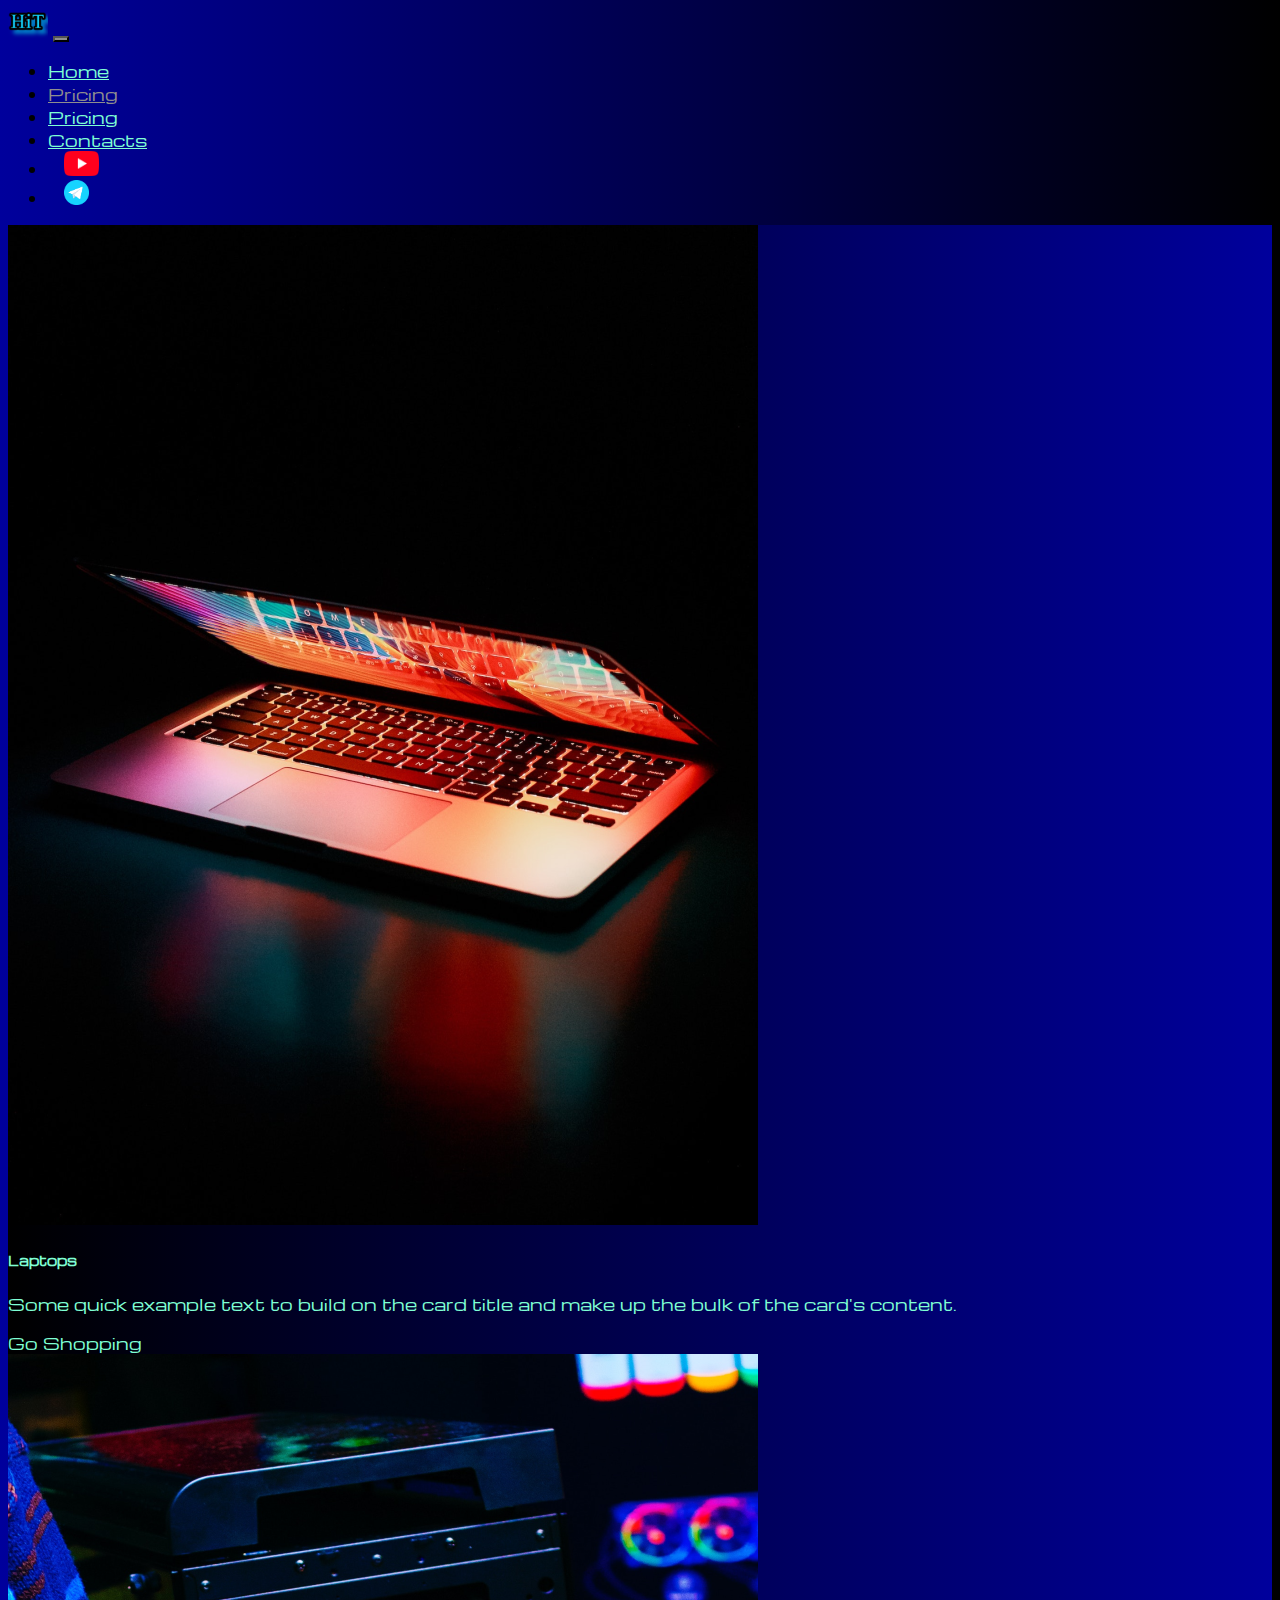
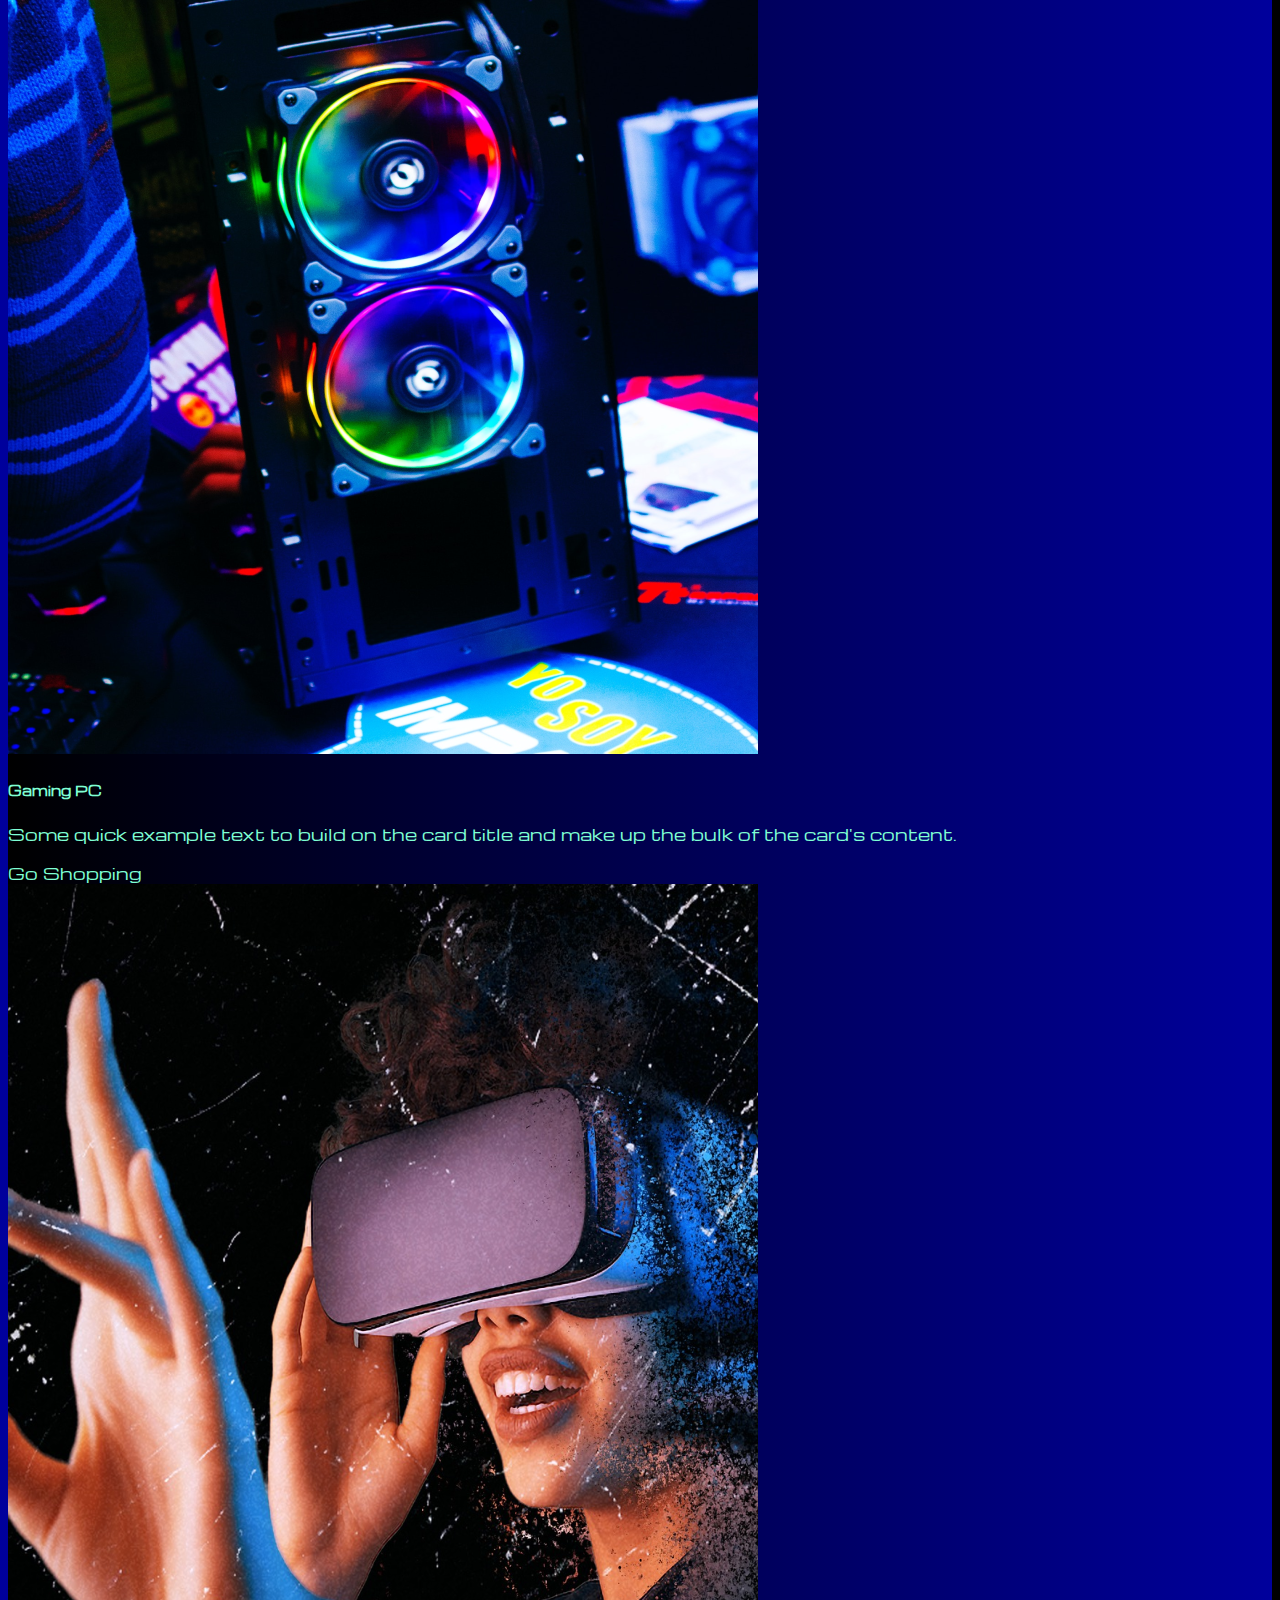
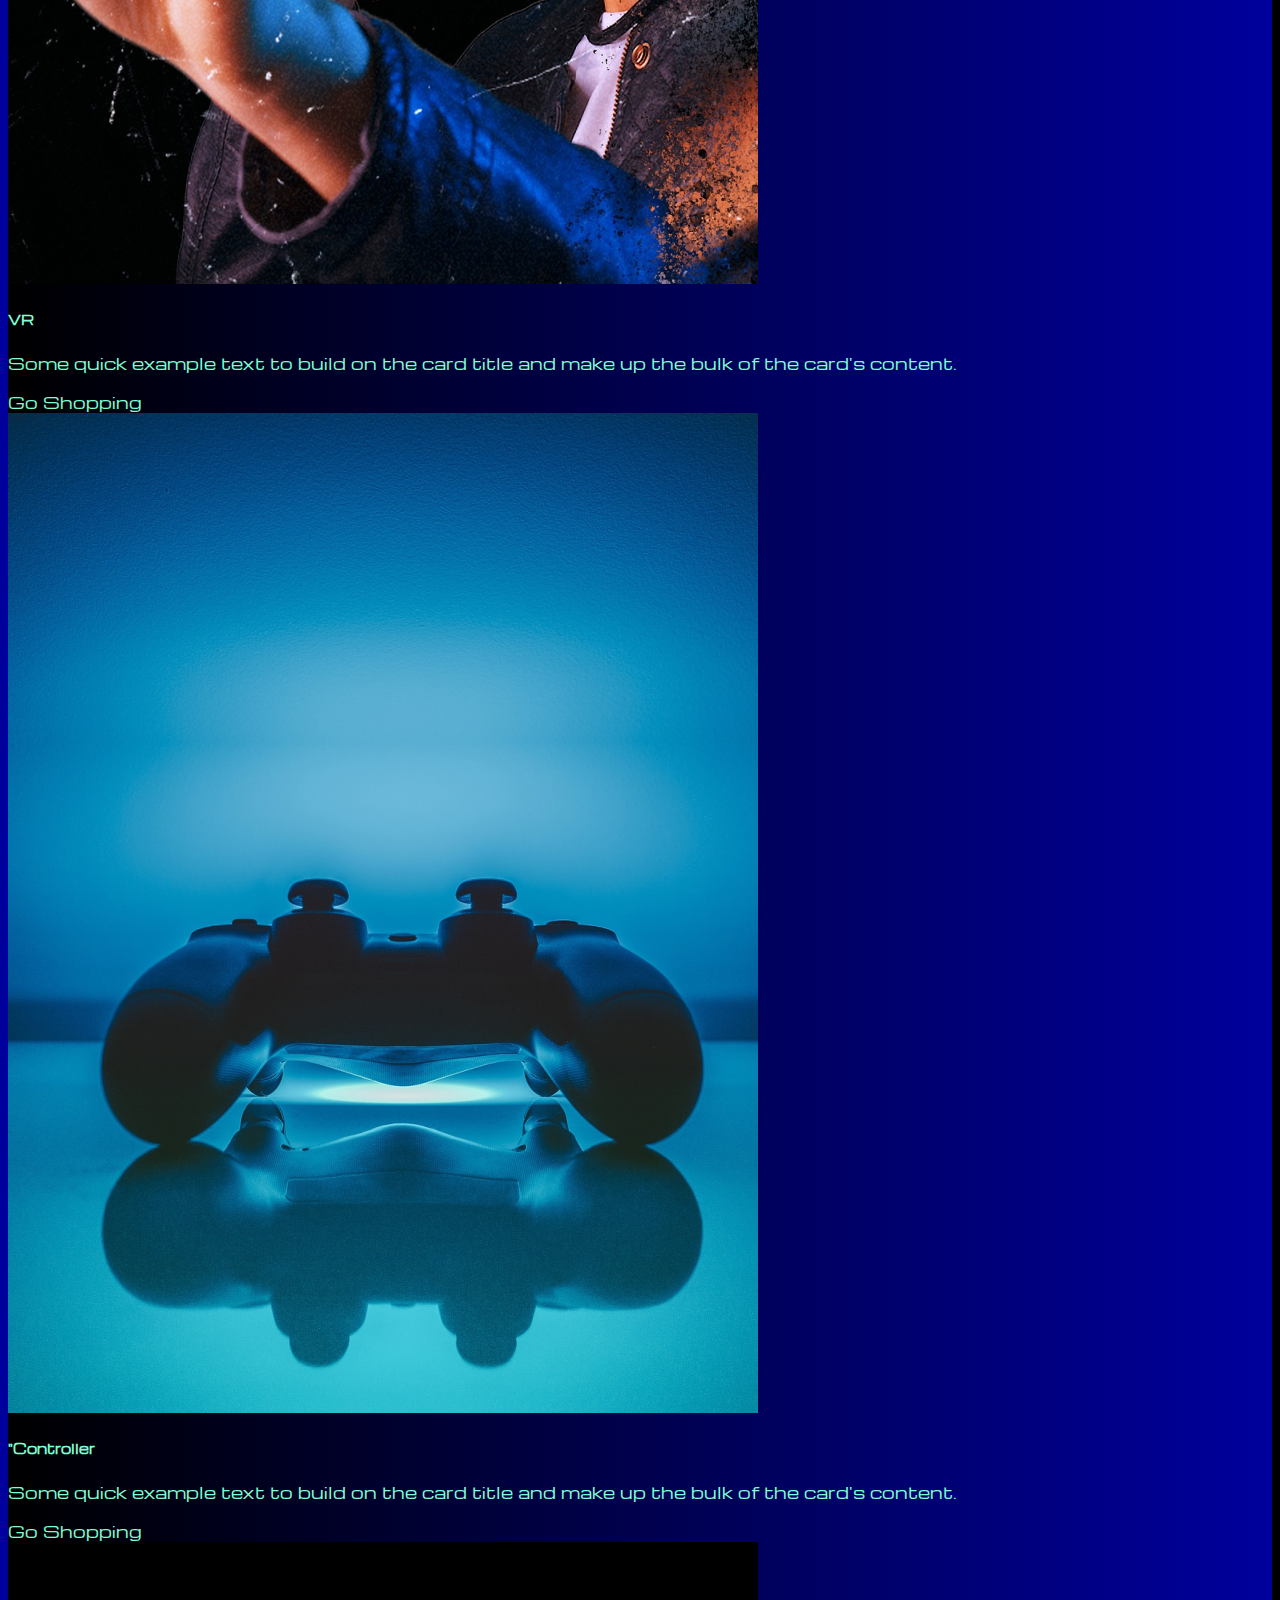
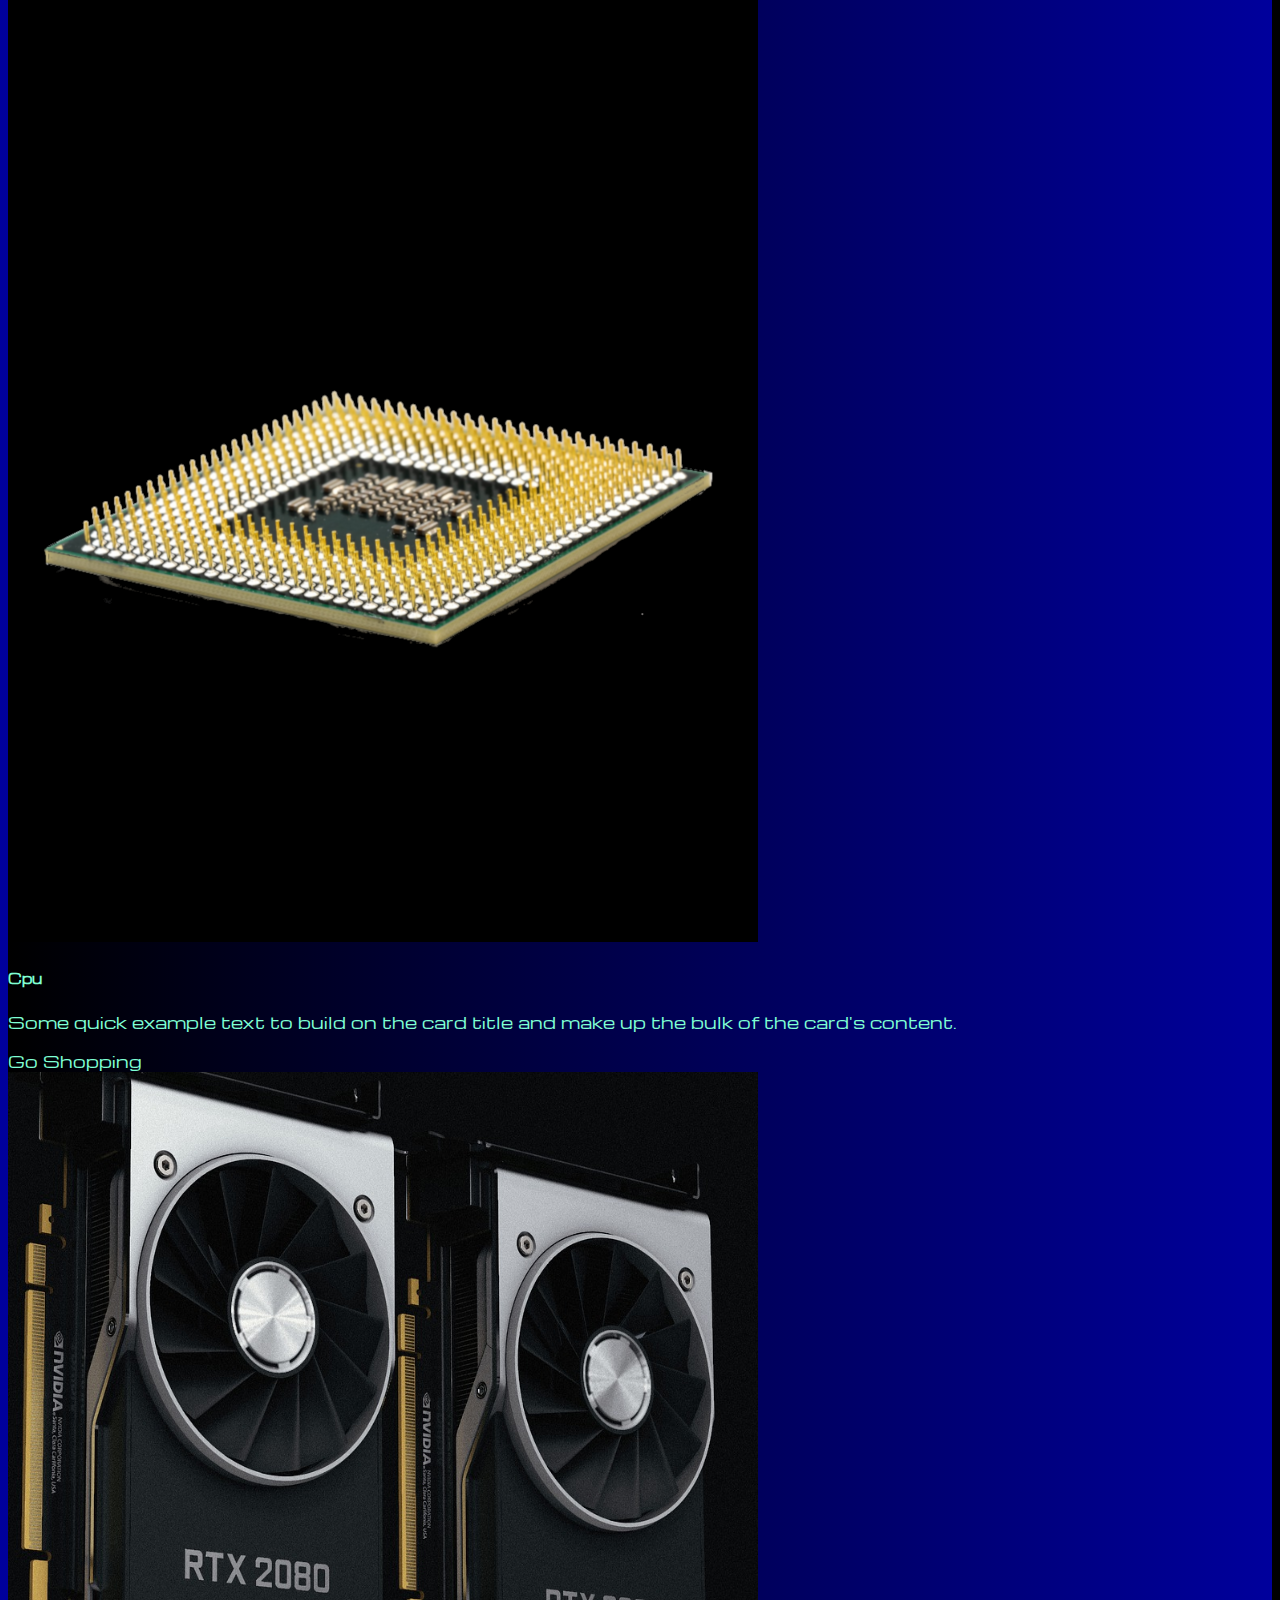
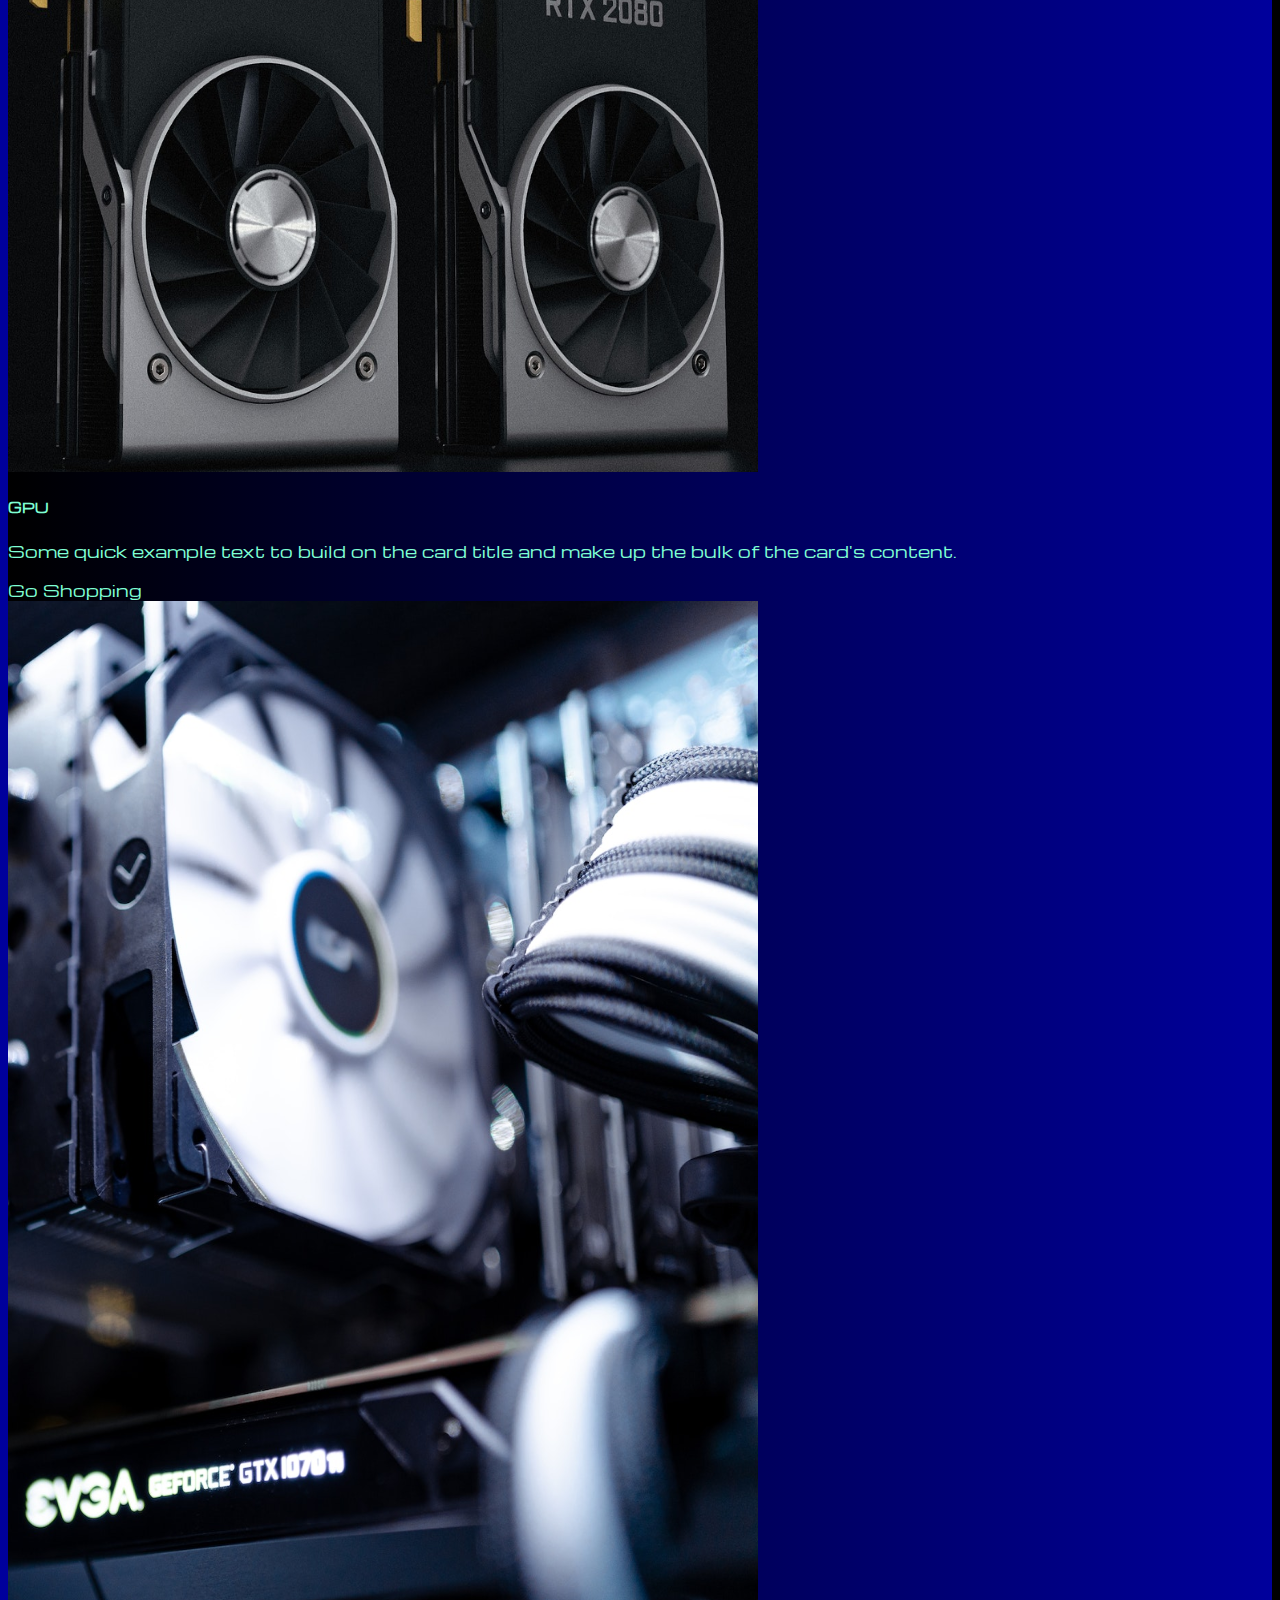
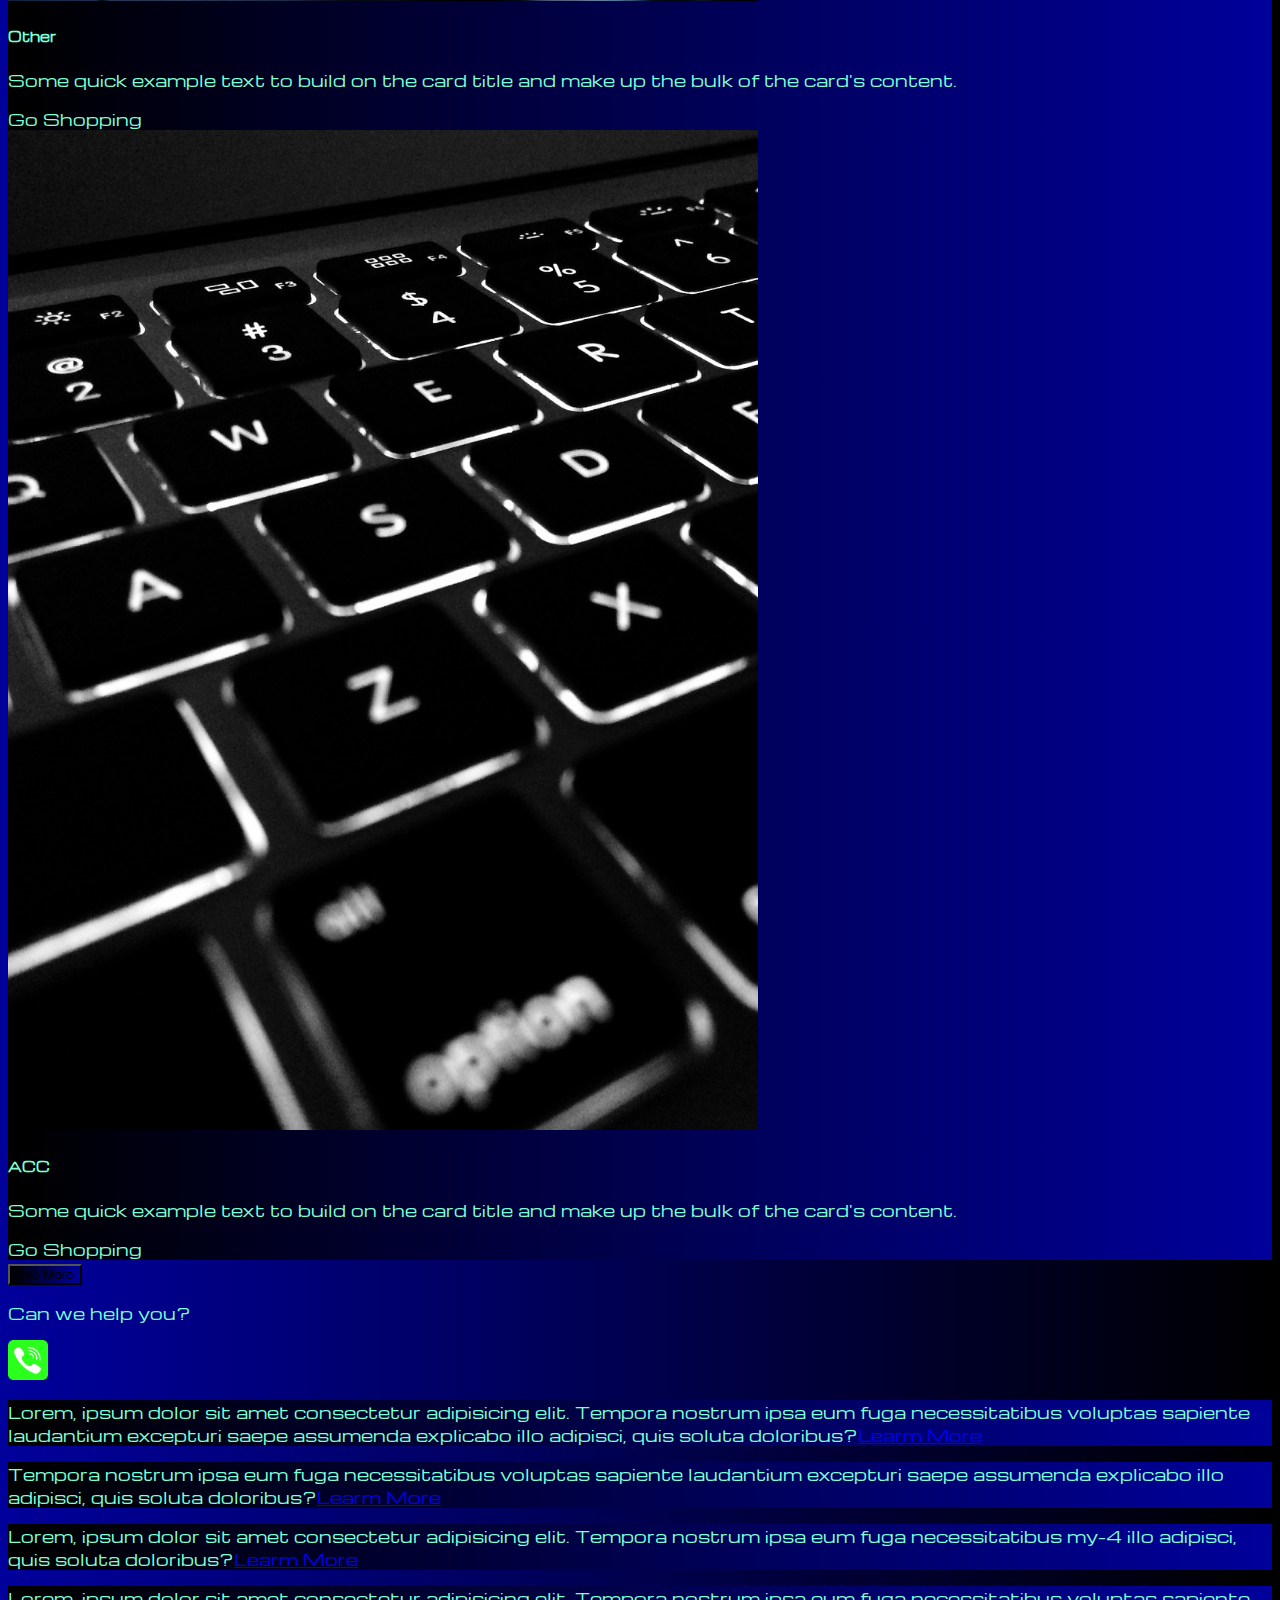
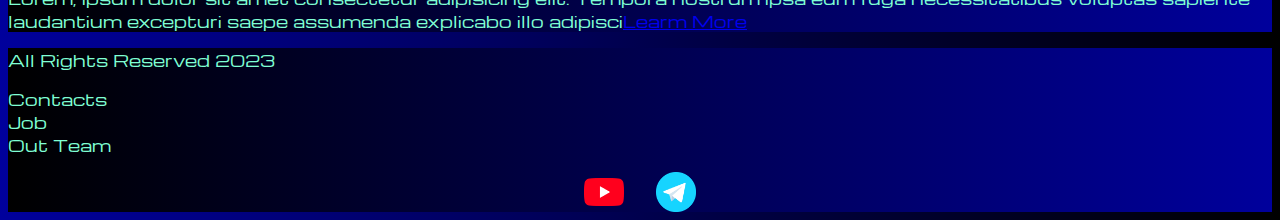
<file: pricing.html>
<!DOCTYPE html>
<html lang="en">

<head>
  <meta charset="UTF-8">
  <meta http-equiv="X-UA-Compatible" content="IE=edge">
  <meta name="viewport" content="width=device-width, initial-scale=1.0">
  <link rel="stylesheet" href="https://cdn.jsdelivr.net/npm/bootstrap@5.2.3/dist/css/bootstrap.min.css" rel="stylesheet"
    integrity="sha384-rbsA2VBKQhggwzxH7pPCaAqO46MgnOM80zW1RWuH61DGLwZJEdK2Kadq2F9CUG65" crossorigin="anonymous">
  <link rel="stylesheet" href="source/styles/mycss.css">
  
  <title>HiT</title>
</head>

<body>
  <header>
    <nav class="navbar navbar-expand-lg bg-dark">
      <div class="container-fluid">
        <a class="navbar-brand" href="/"><img src="source/files/logo.png" alt="..."></a>
        <button class="navbar-toggler" type="button" data-bs-toggle="collapse" data-bs-target="#navbarNav"
          aria-controls="navbarNav" aria-expanded="false" aria-label="Toggle navigation">
          <span class="navbar-toggler-icon"></span>
        </button>
        <div class="collapse navbar-collapse" id="navbarNav">
          <ul class="navbar-nav">
            <li class="nav-item">
              <a class="nav-link " aria-current="page" href="/">Home</a>
            </li>
            <li class="nav-item">
              <a class="nav-link active" href="pricing.html">Pricing</a>
            </li>
            <li class="nav-item">
              <a class="nav-link " href="pricing.html">Pricing</a>
            </li>
            <li class="nav-item">
              <a class="nav-link " href="pricing.html">Contacts</a>
            </li>
            <li class="nav-item">
              <a class="nav-link " href="pricing.html">
                <img style="width: 35px; margin-inline: 1em;" src="source/images/yt.png" alt="...">
              </a>
            </li>
            <li class="nav-item">
              <a class="nav-link " href="pricing.html">
                <img style="width: 25px; margin-inline: 1em;" src="source/images/tg.png" alt="...">
              </a>
            </li>
          </ul>
        </div>
      </div>
    </nav>
  </header>



  <section>
    <section>
      <div class="container-fluid mt-4">
        <div class="row">
          <div class="col-lg-1">
          </div>

          <div class="col-lg-8 col-md-12">
            <div class="row">
              <div class="col-lg-4 col-md-6 mt-4">
                <div class="card">
                  <a href=""><a href="#"><img src="source/images/laptop.png" class="card-img-top" alt="Laptop"></a></a>
                  <div class="card-body">
                    <h5 class="card-title"><a href="#">Laptops</a></h5>
                    <p class="card-text"><a href="#">
                        Some quick example text to build on the card title and make up the bulk of the
                        card's
                        content.</p>
                    </a>
                    <a href="#" class="btn btn-primary">Go Shopping</a>
                  </div>
                </div>
              </div>
              <div class="col-lg-4 col-md-6 mt-4">
                <div class="card">
                  <a href=""><img src="/source/images/gaming pc.png" class="card-img-top" alt="Gaming PC"></a>
                  <div class="card-body">
                    <h5 class="card-title"><a href="">Gaming PC</a></h5>
                    <p class="card-text"><a href="">
                        Some quick example text to build on the card title and make up the bulk of the
                        card's
                        content.
                      </a></p>
                    <a href="#" class="btn btn-primary">Go Shopping</a>
                  </div>
                </div>
              </div>

              <div class="col-lg-4 col-md-6 mt-4">
                <div class="card">
                  <a href=""><img src="source/images/vr.png" class="card-img-top" alt="VR"></a>
                  <div class="card-body">
                    <h5 class="card-title"><a href="">VR</a></h5>
                    <p class="card-text"><a href="">
                        Some quick example text to build on the card title and make up the bulk of the
                        card's
                        content.
                      </a></p>
                    <a href="#" class="btn btn-primary">Go Shopping</a>
                  </div>
                </div>
              </div>
              <div class="col-lg-4 col-md-6 mt-4">
                <div class="card">
                  <a href=""><img src="source/images/controller.png" class="card-img-top" alt="" Controller"></a>
                  <div class="card-body">
                    <h5 class="card-title"><a href="">"Controller</a></h5>
                    <p class="card-text"><a href="">
                        Some quick example text to build on the card title and make up the bulk of the
                        card's
                        content.
                      </a></p>
                    <a href="#" class="btn btn-primary">Go Shopping</a>
                  </div>
                </div>
              </div>
              <div class="col-lg-4 col-md-6 mt-4">
                <div class="card">
                  <a href=""><img src="source/images/cpu.png" class="card-img-top" alt="CPU"></a>
                  <div class="card-body">
                    <h5 class="card-title"><a href="">Cpu</a></h5>
                    <p class="card-text"><a href="">
                        Some quick example text to build on the card title and make up the bulk of the
                        card's
                        content.
                      </a></p>
                    <a href="#" class="btn btn-primary">Go Shopping</a>
                  </div>
                </div>
              </div>
              <div class="col-lg-4 col-md-6 mt-4">
                <div class="card">
                  <a href=""><img src="source/images/gpu.png" class="card-img-top" alt="GPU"></a>
                  <div class="card-body">
                    <h5 class="card-title"><a href="">GPU</a></h5>
                    <p class="card-text"><a href="">
                        Some quick example text to build on the card title and make up the bulk of the
                        card's
                        content.
                      </a></p>
                    <a href="#" class="btn btn-primary">Go Shopping</a>
                  </div>
                </div>
              </div>
              <div class="col-lg-4 col-md-6 mt-4">
                <div class="card">
                  <a href=""><img src="source/images/other.png" class="card-img-top" alt="Other"></a>
                  <div class="card-body">
                    <h5 class="card-title"><a href="">Other</a></h5>
                    <p class="card-text"><a href="">
                        Some quick example text to build on the card title and make up the bulk of the
                        card's
                        content.
                      </a></p>
                    <a href="#" class="btn btn-primary">Go Shopping</a>
                  </div>
                </div>
              </div>
              <div class="col-lg-4 col-md-6 mt-4">
                <div class="card">
                  <a href=""><img src="source/images/acc.png" class="card-img-top" alt="ACC"></a>
                  <div class="card-body">
                    <h5 class="card-title"><a href="">ACC</a></h5>
                    <p class="card-text"><a href="">
                        Some quick example text to build on the card title and make up the bulk of the
                        card's
                        content.
                      </a></p>
                    <a href="#" class="btn btn-primary">Go Shopping</a>
                  </div>
                </div>
              </div>
              <div class="col-lg-4 col-md-6 mt-4">
              </div>

            </div>
            <div class="col-lg-12 col-md-12 text-center mt-4">
              <button type="button" class="btn btn-outline-primary btn-lg my-4">See More</button>
            </div>
            <div class="col-lg-12 col-md-12 text-center mt-4">
              <p>Can we help you? </p>
            </div>
            <div class="col-lg-12 col-md-12 text-center">
              <img  class="call-anim" style="width: 40px;" src="source/images/phone.png" alt="...">
          </div>
          </div>

          <div class="col-lg-3 col-md-12">
            <div class="row px-2">
              <div class="col-lg-12 sidebar my-4">
                <p>Lorem, ipsum dolor sit amet consectetur adipisicing elit. Tempora nostrum ipsa eum fuga
                  necessitatibus voluptas sapiente laudantium excepturi saepe assumenda explicabo illo adipisci, quis
                  soluta doloribus?<a href="#">Learm More</a></p>
              </div>
              <div class="col-lg-12 sidebar my-4">
                <p> Tempora nostrum ipsa eum fuga necessitatibus voluptas sapiente laudantium excepturi saepe assumenda
                  explicabo illo adipisci, quis soluta doloribus?<a href="#">Learm More</a></p>
              </div>
              <div class="col-lg-12 sidebar my-4">
                <p>Lorem, ipsum dolor sit amet consectetur adipisicing elit. Tempora nostrum ipsa eum fuga
                  necessitatibus my-4 illo adipisci, quis soluta doloribus?<a href="#">Learm More</a></p>
              </div>
              <div class="col-lg-12 sidebar my-4">
                <p>Lorem, ipsum dolor sit amet consectetur adipisicing elit. Tempora nostrum ipsa eum fuga
                  necessitatibus voluptas sapiente laudantium excepturi saepe assumenda explicabo illo adipisci<a
                    href="#">Learm More</a></p>
              </div>
            </div>
          </div>


        </div>



      </div>
    </section>
  </section>



  <footer class="mt-4">
    <div class="container-fluide">
      <div class="row">
        <div class="col-lg-4 col-md-12 footer-text text-center">
          <p>All Rights Reserved 2023</p>
        </div>
        <div class="col-lg-4 col-md-12 footer-text text-center">
          <p>Contacts<br>Job<br>Out Team</p>
        </div>
        <div class="col-lg-4 col-md-12 media-links">
          <img style="width: 40px; margin-inline: 1em;" src="source/images/yt.png" alt="...">
          <img style="width: 40px; margin-inline: 1em;" src="source/images/tg.png" alt="...">

        </div>
      </div>
    </div>
  </footer>




  <script src="https://cdn.jsdelivr.net/npm/bootstrap@5.2.3/dist/js/bootstrap.bundle.min.js"
    integrity="sha384-kenU1KFdBIe4zVF0s0G1M5b4hcpxyD9F7jL+jjXkk+Q2h455rYXK/7HAuoJl+0I4"
    crossorigin="anonymous"></script>
</body>

</html>
</file>
<file: source/styles/mycss.css>
@import url('https://fonts.googleapis.com/css?family=Michroma&display=swap');


body {
    font-family: Michroma, serif;
    background: linear-gradient(90deg, #00009c 0%, #000000 100%);
}
p{
    color: aquamarine;
}

.nav-link {
    color: aquamarine;
}
 .navbar-nav .nav-link.active {
    color: rgb(143, 142, 142);

}
.navbar-brand img {
 width: 40px;
}
.navbar-toggler {
    background-color:  rgb(143, 142, 142);
}
.sidebar {
    color: aquamarine;
    background: linear-gradient(270deg,#00009c 0%, #000000 100%);
}
.card {
    background: linear-gradient(270deg,#00009c 0%, #000000 100%);
 
}
 .card a {
    text-decoration: none;
    color: aquamarine;

 }
 .slide-text,
 .footer-text {
    color: aquamarine;
    margin: auto auto;
 }
 footer,
 .btn-outline-primary {
    background: linear-gradient(270deg,#00009c 0%, #000000 100%);

 }
 .media-links {
    display: flex;
    justify-content: center;
    align-items: center;
 }

 .call-anim {
    animation: call 2s ease 0s infinite normal forwards;
 }

 @keyframes call {
	0%,
	100% {
		transform: translateX(0%);
		transform-origin: 50% 50%;
	}

	15% {
		transform: translateX(-30px) rotate(-6deg);
	}

	30% {
		transform: translateX(15px) rotate(6deg);
	}

	45% {
		transform: translateX(-15px) rotate(-3.6deg);
	}

	60% {
		transform: translateX(9px) rotate(2.4deg);
	}

	75% {
		transform: translateX(-6px) rotate(-1.2deg);
	}
}

 @media (max-width: 755px) {
    .carousel-indicators {
        display: none;
    }
 }
</file>
